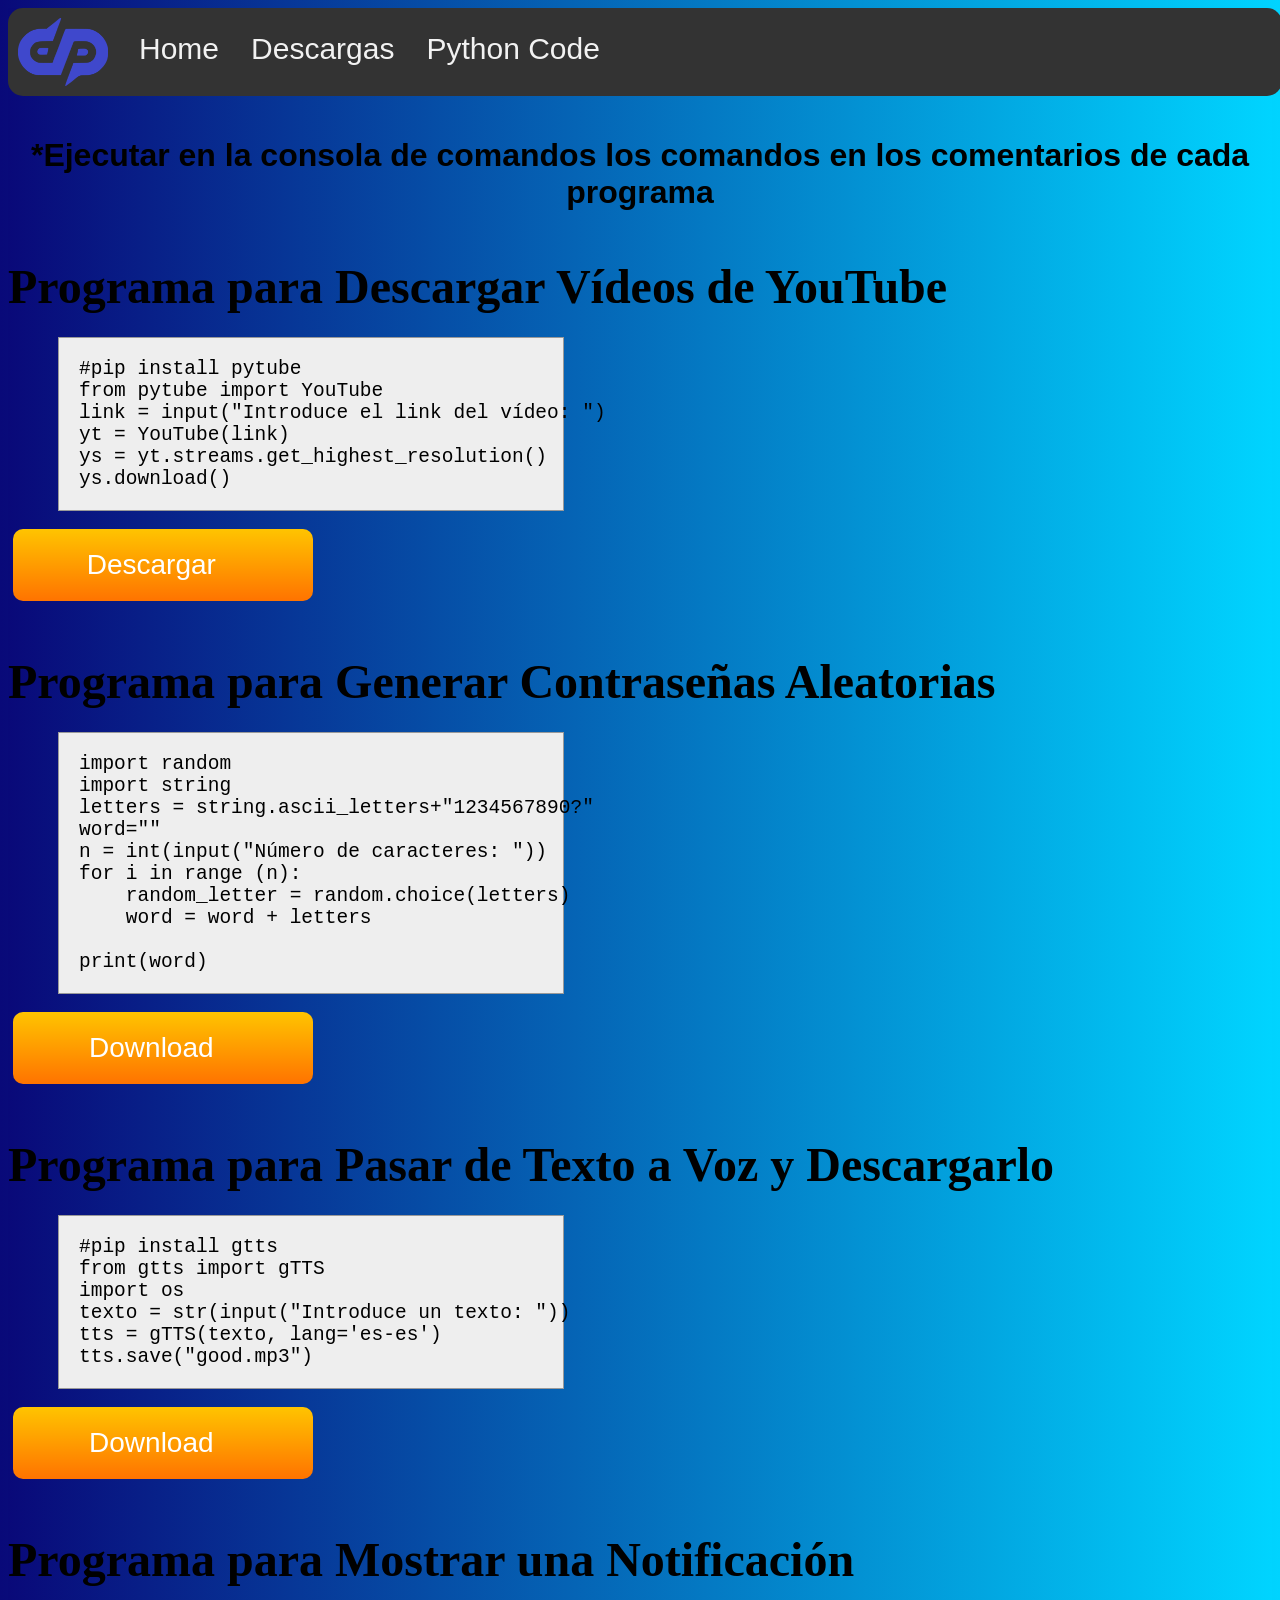
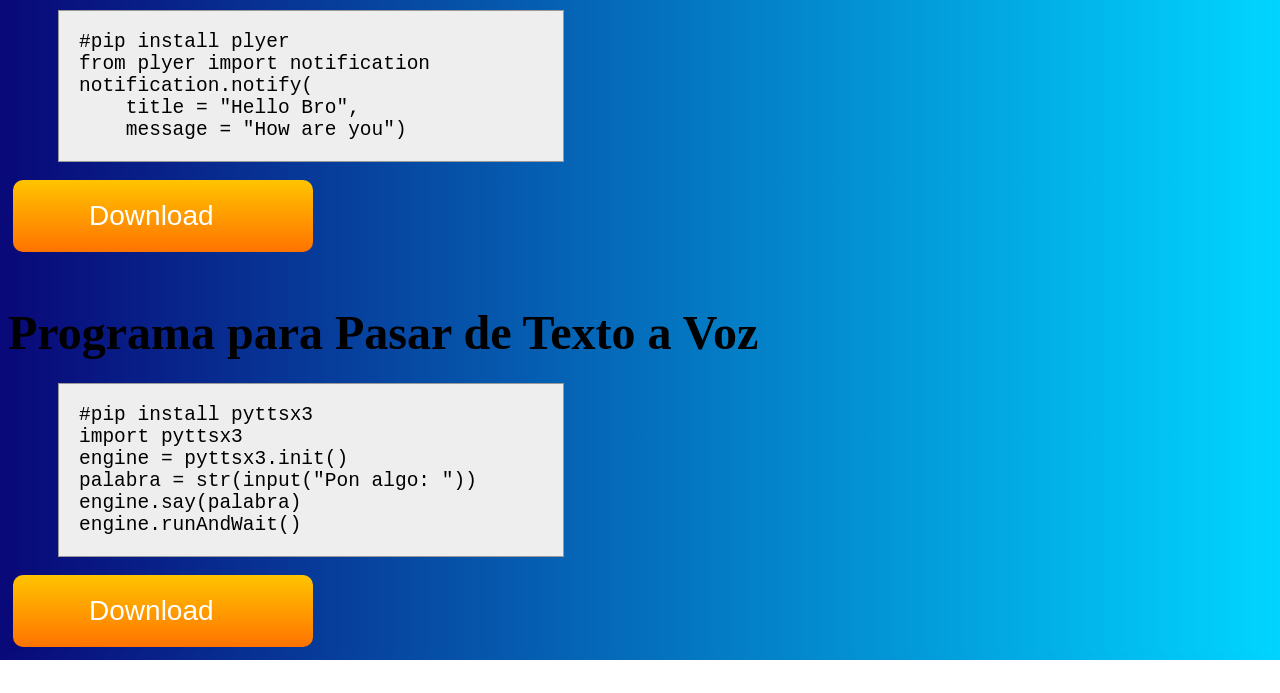
<file: pythoncode.html>
<!DOCTYPE html>
<html>
  <head>
    <meta charset="utf-8">
    <meta name="viewport" content="width=device-width">
    <title>DimensionPardo Official Webpage</title>
            <link rel = "icon" href = "logo2.png" type = "image/x-icon">
    <link href="style.css" rel="stylesheet" type="text/css" />
    <div class="menu">
	    <img id="logo" src="logo.png" width="90px">

	    <a href="index.html">Home</a>    
	    <a href="descargas.html">Descargas</a>
	    <a href="pythoncode.html">Python Code</a>
	    <script src="https://apis.google.com/js/platform.js"></script>
<div class="youtube">
<div class="g-ytsubscribe" data-channelid="UCZCXbgLeDSXc31wUa0HUccA" data-layout="default" data-count="default"></div>
	    </div></div>
  </head>
  	  <br><br><br><br><br><br>
  <body>
	  <h1>*Ejecutar en la consola de comandos los comandos en los comentarios de cada programa</h1>
	  <h3>Programa para Descargar Vídeos de YouTube</h1>
	  <pre>
	  	<code>#pip install pytube
from pytube import YouTube
link = input("Introduce el link del vídeo: ")
yt = YouTube(link)
ys = yt.streams.get_highest_resolution()
ys.download()</code></pre>

         <a href="download.py" download="youtube.py">
         <button><span>Descargar </span></button>
         </a>
	<h3>Programa para Generar Contraseñas Aleatorias</h3>

		  <pre>
	  	<code>import random
import string
letters = string.ascii_letters+"1234567890?"
word=""
n = int(input("Número de caracteres: "))
for i in range (n):
    random_letter = random.choice(letters)
    word = word + letters

print(word)</code></pre>
         <a href="password generator.py" download="password generator.py">
         <button><span>Download </span></button>
         </a>

	<h3>Programa para Pasar de Texto a Voz y Descargarlo</h3>

		  <pre>
	  	<code>#pip install gtts
from gtts import gTTS
import os
texto = str(input("Introduce un texto: "))
tts = gTTS(texto, lang='es-es')
tts.save("good.mp3")</code></pre>
         <a href="tts.py" download="texttospeech.py">
         <button><span>Download </span></button>
         </a>

	  <h3>Programa para Mostrar una Notificación</h1>
	  <pre>
	  	<code>#pip install plyer
from plyer import notification
notification.notify(
    title = "Hello Bro",
    message = "How are you")</code></pre>

         <a href="notification.py" download="notification.py">
         <button><span>Download </span></button>
         </a>
	<h3>Programa para Pasar de Texto a Voz</h1>
	  <pre>
	  	<code>#pip install pyttsx3
import pyttsx3
engine = pyttsx3.init()
palabra = str(input("Pon algo: "))
engine.say(palabra)
engine.runAndWait()
</code></pre>

         <a href="tts2.py" download="autotts.py">
         <button><span>Download </span></button>
         </a>


	  </body>
	  </html>
</file>
<file: style.css>
.menu {
  overflow: hidden;
  background-color: #333;
  position: fixed; /* Set the navbar to fixed position */
  top: 1; /* Position the navbar at the top of the page */
  width: 99.5%; /* Full width */
  border-radius: 15px;
  animation-name: fadein;
  animation-duration: 2s;
  z-index: 10;
}

/* Links inside the navbar */
.menu a {
  float: left;
  margin-top: 10px;
  display: block;
  color: #f2f2f2;
  text-align: center;
  padding: 14px 16px;
  text-decoration: none;
  border-radius: 15px;
  font-family: 'Segoe UI', Tahoma, Geneva, Verdana, sans-serif;
  font-size: 30px;
}
.menu a:hover {
	color: white;
	background-color: blue;
}

@keyframes fadein {
  from {opacity: 0;}
  to {opacity: 1;}
}

.youtube{
	padding-top: 30px;
	padding-left: 630px;
}

#logo{
	padding-left: 10px;
	padding-right: 15px;
	padding-top: 10px;
	padding-bottom: 10px;
	float: left;
}

#pablo{
	width: 20%;
	padding-left: 8%;
	animation-name: leftappear;
	animation-duration: 2s;
	filter: drop-shadow(15px 15px 7px rgba(0,0,0,0.8));
}

#presentation{
	float: right;
	width: 40%;
	font-size: 300%;
	padding-right: 10%;
	padding-top: 10%;
	animation-name: rightappear;
	animation-duration: 2s;
	font-family: 'Segoe UI', Tahoma, Geneva, Verdana, sans-serif;
}

@keyframes leftappear{
	from {margin-left: -500px;transform: rotate(-45deg);}
	to{margin-left: 0px;transform: rotate(0deg);}
}

@keyframes rightappear{
	from {margin-right: -500px;transform: rotate(-45deg);}
	to{margin-right: 0px;transform: rotate(0deg);}
}

body{
	background: linear-gradient(90deg,rgba(9,9,121,1) 0%, rgba(0,212,255,1) 100%);
}
html{
	background: linear-gradient(90deg,rgba(9,9,121,1) 0%, rgba(0,212,255,1) 100%);
}

h1{
	text-align: center;
	font-family: 'Segoe UI', Tahoma, Geneva, Verdana, sans-serif;
	font-size: 200%;
}



#filmora-logo{
	width: 125px;
	padding-top: 10px;
	padding-bottom: 10px;
	position: relative;
}

#photoshop-logo{
	width: 300px;
	padding-top: 10px;
	padding-bottom: 10px;
	position: relative;
}

#dr17{
	width: 150px;
}

#blender-logo{
	width: 150px;
	padding-top: 10px;
	padding-bottom: 10px;
}


h3{
	font-size: 300%;
	margin-bottom:-5px;
}

button {
  border-radius: 10px;
  background: linear-gradient(180deg,rgb(255, 196, 0) 0%, rgb(255, 115, 0) 100%);
  border: none;
  color: #FFFFFF;
  text-align: center;
  font-size: 28px;
  padding: 20px;
  width: 300px;
  transition: all 0.5s;
  cursor: pointer;
  margin: 5px;
  vertical-align: middle;
}

button span {
  cursor: pointer;
  position: relative;
  transition: 0.5s;
}

button span:after {
  content: '\00bb';
  opacity: 0;
  top: 0;
  right: -20px;
  transition: 0.5s;
}

button:hover span {
  padding-right: 25px;
}

button:hover span:after {
  opacity: 1;
  right: 0;
}

#davinci-resolve{
display: inline-block;
padding-left: 5%;
text-align: center;
}

#filmora{
display: inline-block;
padding-left: 15%;
text-align: center;
}

#blender{
	display: inline-block;
	text-align: center;
	padding-left: 5%;
}

#davinci-resolve-crack{
display: inline-block;
padding-left: 5%;
text-align: center;
}

#filmora-crack2{
display: inline-block;
padding-left: 5%;
text-align: center;
}

#filmora-crack1{
	display: inline-block;
	text-align: center;
	padding-left: 6%;
}

h2{
	font-size: 300%;
	font-family: Arial, Helvetica, sans-serif;
}

#discord{
	text-align: right;
	padding-right: 20%;
}


#discordbutton{
	position: inherit;
	margin-right: auto;
	z-index: 6;
}

#discordlogo{
	display: inline-block;
	text-align: right;
	width: 200px;
	position: absolute;
	margin-top: -150px;
	margin-left: 30px;
}

pre code {
  background-color: #eee;
  border: 1px solid #999;
  display: block;
  padding: 20px;
}

pre {
	width: 40%;
	padding-left: 50px;
}

code{font-size: 150%;}
</file>
